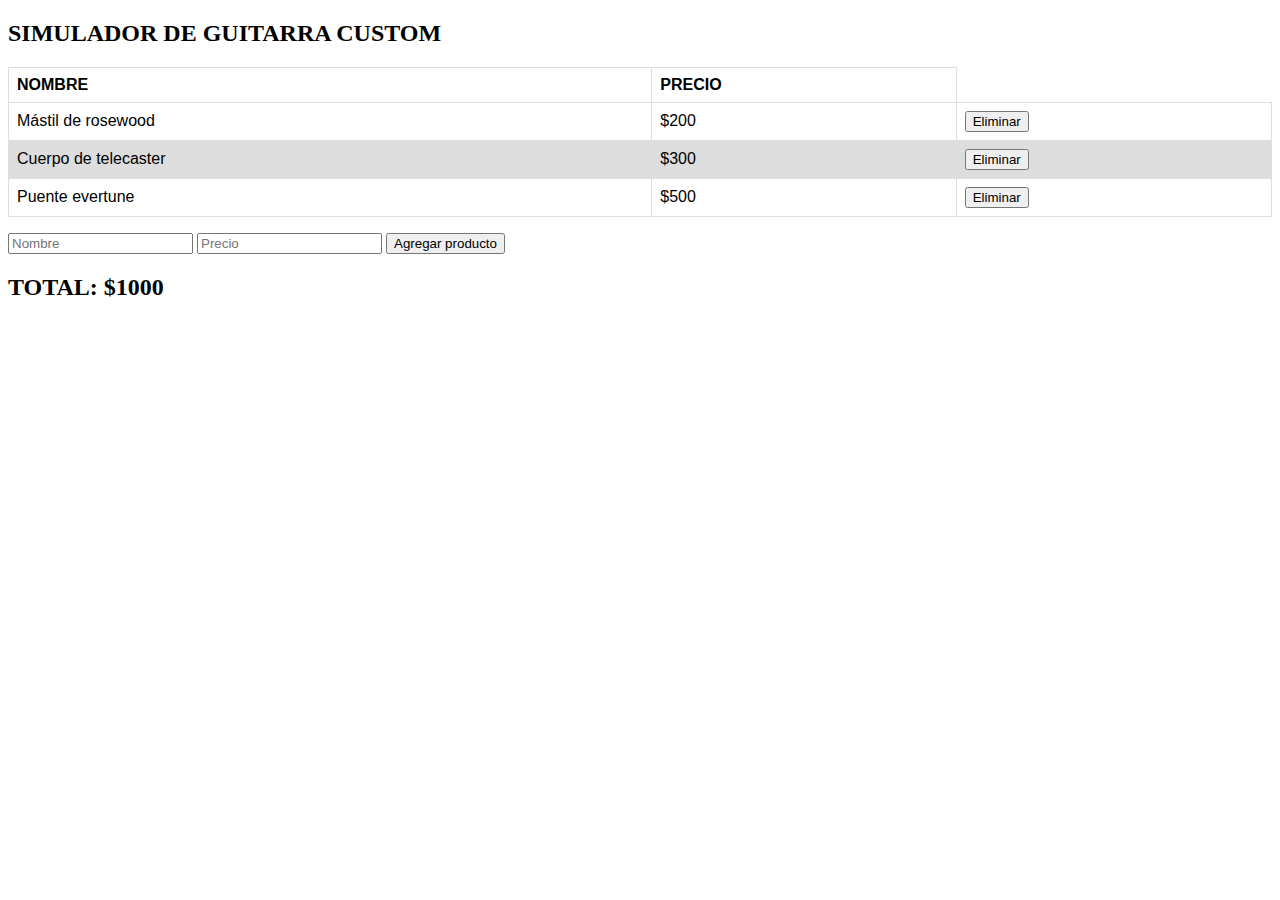
<file: JS-entrega-3/index.html>
<!DOCTYPE html>
<html>
<head>
    <meta charset='utf-8'>
    <meta http-equiv='X-UA-Compatible' content='IE=edge'>
    <title>Entrega 2: Kerry de la Barra, curso de JavaScript</title>
    <meta name='viewport' content='width=device-width, initial-scale=1'>
    <link rel='stylesheet' type='text/css' media='screen' href='style.css'>

</head>
<body>
<div>
    <h2>
        SIMULADOR DE GUITARRA CUSTOM
    </h2>
</div>

<table>
    <thead>
    <tr>
        <th>NOMBRE</th>
        <th>PRECIO</th>
    </tr>
    </thead>

    <tbody id="tbodyProductos"></tbody>
</table>
<form id="formulario" style="margin-top: 1rem">
    <input type="text" id="nombreProducto" placeholder="Nombre" />
    <input type="number" id="precioProducto" placeholder="Precio" />

    <button type="submit">Agregar producto</button>

</form>

<h2><strong>TOTAL:</strong> $<span id="total">0</span></h2>


</body>
<script type='text/javascript' src='./javascript.js'></script>
</html>
</file>
<file: JS-entrega-3/style.css>
table {
    font-family: Arial, sans-serif;
    border-collapse: collapse; /* Colapsar bordes para que no haya espacio doble */
    width: 100%;
  }
  
  td, th {
    border: 1px solid #dddddd; /* Borde de 1px gris claro */
    text-align: left;
    padding: 8px;
  }
  
  tr:nth-child(even) {
    background-color: #dddddd; /* Color de fondo gris claro para filas pares */
  }
</file>
